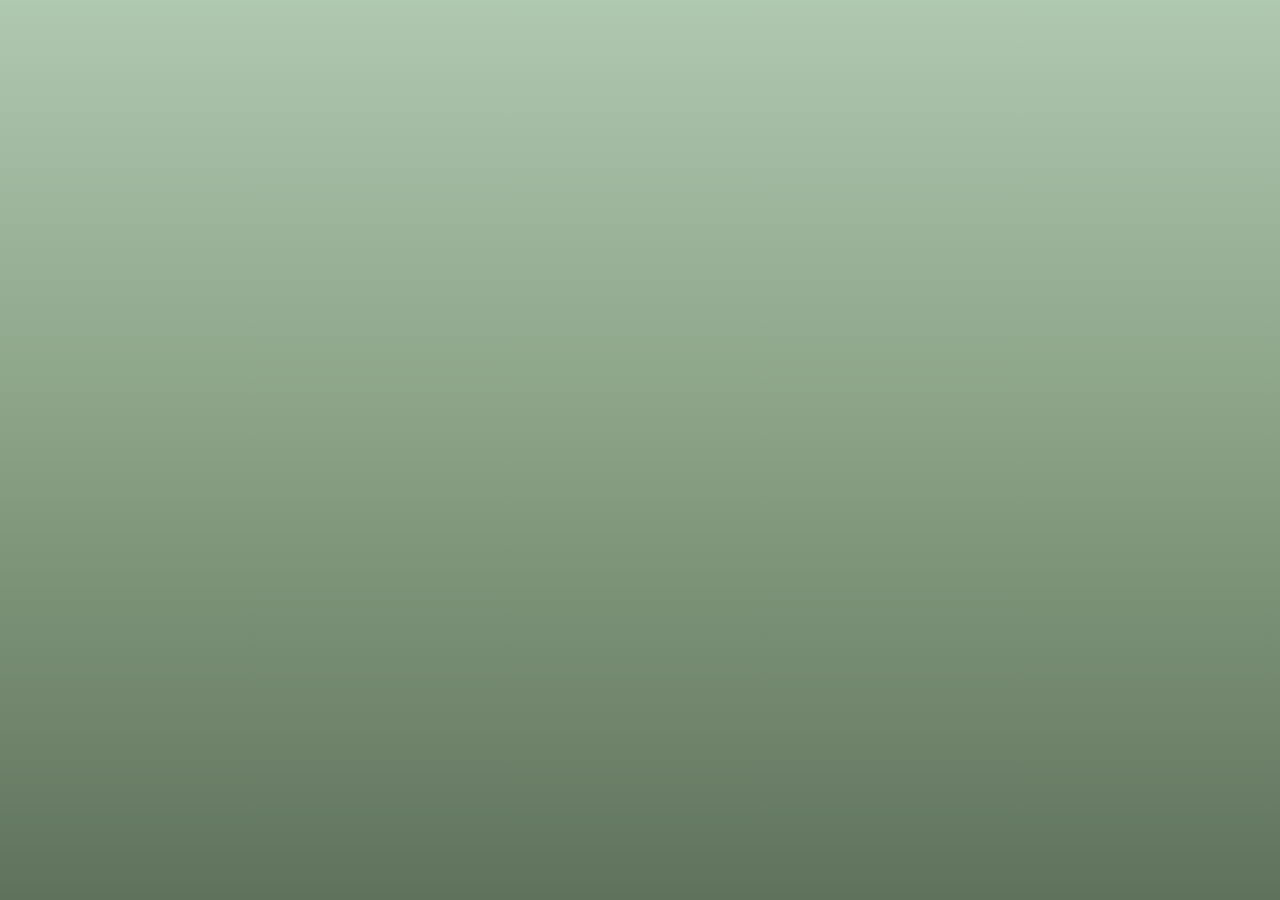
<file: a game ig/index.html>
<html>
  <head>
    <script src="https://aframe.io/releases/1.7.1/aframe.min.js"></script>
    <link rel="stylesheet" href="styles.css">
    <script src="script.js"></script>
  </head>
  <body>
    <a-scene renderer="alpha: true" vr-mode-ui="enabled: true" device-orientation-permission-ui="enabled: true">
      <a-light type="ambient" color="#ffffff" intensity="1.5"></a-light>
      <a-entity
        geometry="primitive: sphere; radius: 360; theta-start: 0; theta-length: 90"
        material="src: images/morning sky.jpeg; side: back; shader: flat; fog: false"
        rotation="0 -130 0"
        position="0 0 0">
      </a-entity>
      <a-assets>
        <a-asset-item id="flowers" src="i see yellow flowers on the green grass.glb"></a-asset-item>
        <a-asset-item id="landscape" src="landscape.glb"></a-asset-item>
      </a-assets>
      
      <a-entity gltf-model="#flowers" class="clickable" position="0 0 0" click-listener hide-ground character-interaction="character: npc9; message: Oh my God! Who set the house on fire; character2: npc3; message2: Guys! Fire! Fire! Get away from it!; character3: npc5; message3: Someboday, call the firefighter; character4: npc6; message4: No one come any further, it's dangerous; character5: npc4; message5: Man, I hope her house and family be alright"></a-entity>

      <a-entity id="camera-rig" position="0 0.552 -4.2" rotation="-1.9 174.1 -0.9" vr-movement>
        <a-entity camera="fov: 50" look-controls cursor="rayOrigin: mouse" raycaster="objects: .clickable">
          <a-text id="message" value="Clicked!" position="0 0 -1" align="center" visible="false" width="4" negate="true"></a-text>
        </a-entity>
        <a-entity laser-controls="hand: left"></a-entity>
        <a-entity laser-controls="hand: right"></a-entity>
      </a-entity>
      
    </a-scene>
  </body>
</html>
</file>
<file: a game ig/styles.css>
html,
body {
  width: 100%;
  height: 100%;
  margin: 0;
  overflow: hidden;
  background: linear-gradient(to bottom, #AFC8B0 0%, #879E82 52%, #5F735C 100%);
}

a-scene {
  width: 100%;
  height: 100%;
}
#keyboard-help {
  position: fixed;
  z-index: 10;
  top: 0.5rem;
  left: 0.5rem;
  width: min(28rem, calc(100vw - 1rem));
  color: #1b1b1b;
  font: 0.85rem Arial, sans-serif;
  pointer-events: none;
}

#keyboard-help div {
  display: flex;
  justify-content: space-between;
  padding: 0.45rem 0.8rem;
  background: rgba(255, 255, 255, 0.72);
  border-bottom: 1px solid rgba(255, 255, 255, 0.45);
}

#keyboard-help strong {
  min-width: 1.5rem;
  text-align: center;
}
#keyboard-help {
  position: fixed;
  z-index: 10;
  top: 0.5rem;
  left: 0.5rem;
  width: min(28rem, calc(100vw - 1rem));
  color: #1b1b1b;
  font: 0.85rem Arial, sans-serif;
  pointer-events: none;
}

#keyboard-help div {
  display: flex;
  justify-content: space-between;
  padding: 0.45rem 0.8rem;
  background: rgba(255, 255, 255, 0.72);
  border-bottom: 1px solid rgba(255, 255, 255, 0.45);
}

#keyboard-help strong {
  min-width: 1.5rem;
  text-align: center;
}
</file>
